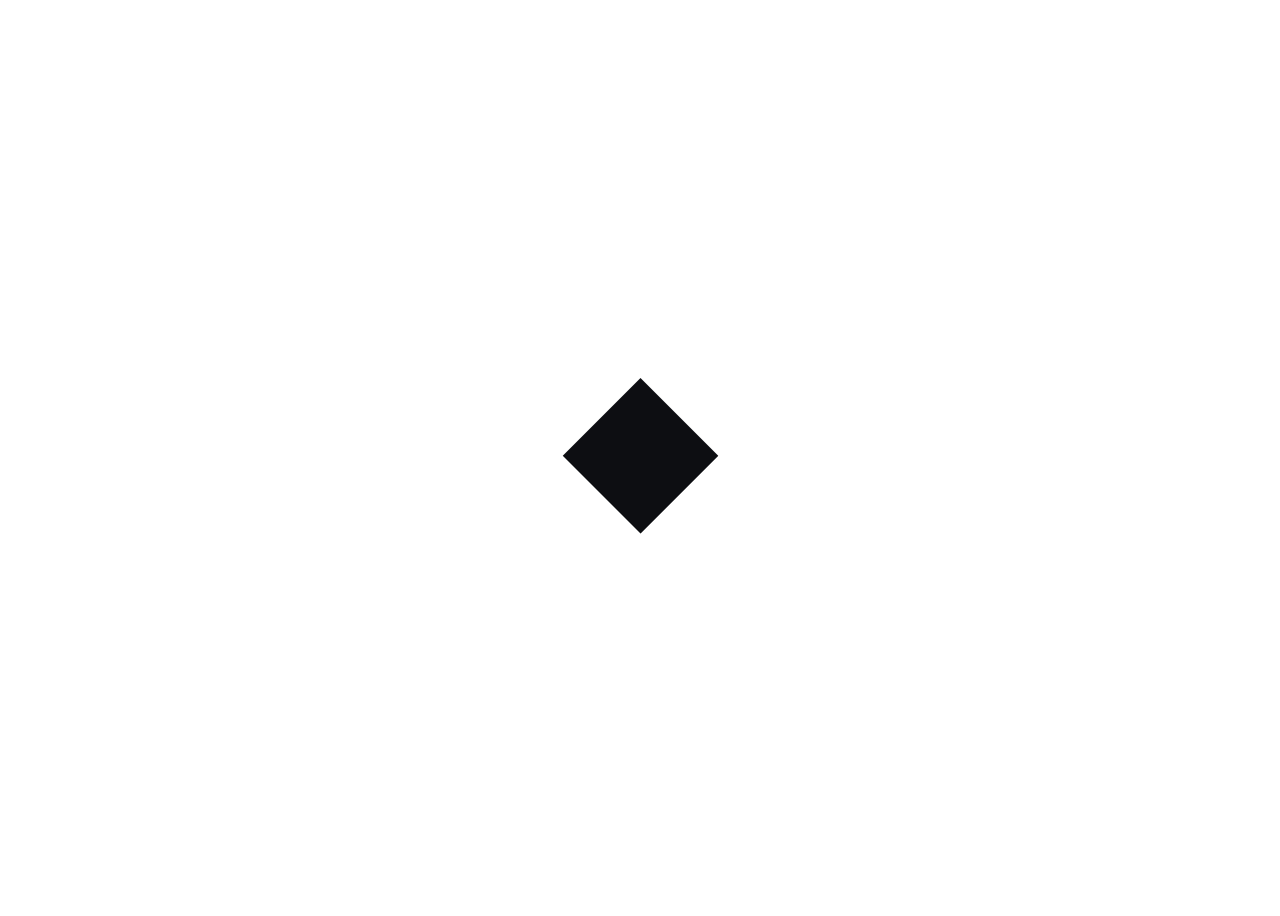
<file: button/basic.html>
<!DOCTYPE html>
<html lang="en">
<head>
    <meta charset="UTF-8">
    <meta name="viewport" content="width=device-width, initial-scale=1.0">
    <title>Document</title>
<style>
    .com{
        display: flex;
        justify-content: center;
        align-items: center;
        height: 100vh;
    }
</style>
</head>
<body>

    <div class="com">
        <div class="p"> 
            <img src="btn/img/diamond.png" alt="">
        </div>
    </div>
    
</body>
</html>
</file>
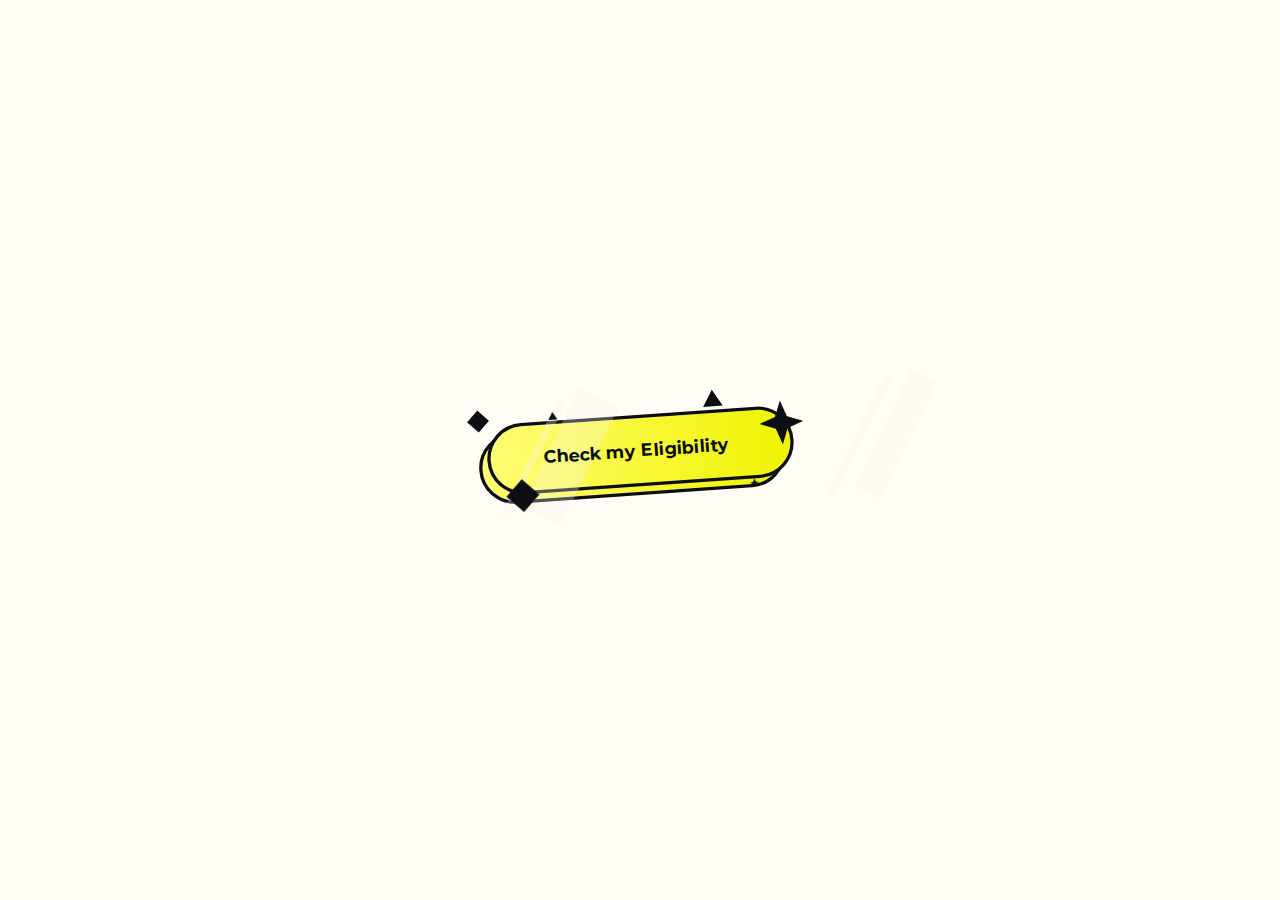
<file: button/btn/res.html>
<!DOCTYPE html>
<html lang="en">
<head>
  <meta charset="UTF-8">
  <meta name="viewport" content="width=device-width, initial-scale=1.0">
  <title>Reversed Hover Button</title>
  <link rel="stylesheet" href="https://fonts.googleapis.com/css2?family=Montserrat:wght@500;700&display=swap">
  <style>
    /*=============== VARIABLES CSS ===============*/
    :root {
      /* Colors */
      --gradient-color: linear-gradient(90deg, hsl(58.67deg 100% 72.45%) 0%, hsl(60.92deg 100% 47.71%));
      --black-color: hsl(225, 15%, 6%);
      --reflection-color: hsla(48, 30%, 95%, .3);
      --body-color: hsl(48, 100%, 98%);

      /* Font and typography */
      --body-font: "Montserrat", sans-serif;
      --normal-font-size: 1rem;
    }

    /*=============== BASE ===============*/
    * {
      box-sizing: border-box;
      padding: 0;
      margin: 0;
    }

    body {
      font-family: var(--body-font);
      font-size: var(--normal-font-size);
      background-color: var(--body-color);
      display: flex;
      justify-content: center;
      align-items: center;
      height: 100vh;
    }

    a {
      text-decoration: none;
    }

    /*=============== BUTTON ===============*/
    .container {
      display: grid;
      place-items: center;
    }

    .button {
      position: relative;
      transition: transform .4s;
      transform: rotate(-4deg) scale(1.1); /* Default state: "hovered" */
    }

    .button__content {
      position: relative;
      background: var(--gradient-color);
      padding: 1.25rem 3rem;
      border-radius: 4rem;
      border: 3px solid var(--black-color);
      color: var(--black-color);
      display: flex;
      align-items: center;
      column-gap: .5rem;
      overflow: hidden;
    }

    .button__text {
      font-weight: 700;
    }

    .button__icon {
      font-size: 1.5rem;
    }

    .button__text, 
    .button__icon {
      position: relative;
      z-index: 2;
    }

    /* Reflection shapes */
    .button__reflection-1, 
    .button__reflection-2 {
      width: 8px;
      height: 120px;
      background-color: var(--reflection-color);
      rotate: 30deg;
      position: absolute;
      inset: 0;
      top: 0;
      left: 120%; /* Default state: visible */
      margin: auto;
      transition: left .6s cubic-bezier(.2, .5, .2, 1.2);
    }

    .button__reflection-1::after {
      content: "";
      width: 26px;
      height: 100%;
      background-color: var(--reflection-color);
      position: absolute;
      top: -1rem;
      left: 1.25rem;
    }

    .button__reflection-2 {
      left: -70%; /* Default state: visible */
    }

    .button__reflection-2::after {
      content: "";
      width: 40px;
      height: 100%;
      background-color: var(--reflection-color);
      position: absolute;
      top: -1rem;
      left: .8rem;
    }

    /* Moving geometric shapes */
    .button img {
      position: absolute;
      opacity: 1; /* Default state: visible */
      transform: scale(1); /* Default state: full size */
      transition: transform .5s, opacity .5s;
    }

    .button__star-1 {
      width: 20px;
      top: -14px;
      left: -16px;
      transform: rotate(48deg) scale(1);
    }

    .button__star-2 {
      width: 40px;
      right: -10px;
      top: -4px;
      transform: rotate(-48deg) scale(1);
    }

    .button__circle-1 {
      width: 8px;
      top: -8px;
      left: 58px;
      transform: translateY(-8px) scale(1);
    }

    .button__circle-2 {
      width: 8px;
      right: 34px;
      bottom: -8px;
      transform: translate(-20px, 20px) scale(1);
    }

    .button__diamond {
      width: 18px;
      top: -18px;
      right: 62px;
      transform: translateY(7px) rotate(-24deg) scale(1);
    }

    .button__triangle {
      width: 30px;
      left: 15px;
      bottom: -16px;
      transform: rotate(-12deg) scale(1);
    }

    /* Gradient shadow */
    .button__shadow {
      width: 100%;
      height: 100%;
      position: absolute;
      left: 0;
      top: 0;
      background: var(--gradient-color);
      padding: 1.25rem 3rem;
      border-radius: 4rem;
      border: 3px solid var(--black-color);
      z-index: -1;
      transform: translate(-.5rem, .5rem); /* Default state: "hovered" */
      transition: transform .3s;
    }

    /* On Hover - Reverse the effect */
    .button:hover .button__shadow {
      transform: none; /* Reset shadow */
    }

    .button:hover .button__reflection-1 {
      left: -180%; /* Hide reflection */
    }

    .button:hover .button__reflection-2 {
      left: 120%; /* Hide reflection */
    }

    .button:hover img {
      opacity: 0; /* Hide shapes */
      transform: scale(.1); /* Shrink shapes */
    }

    .button:hover .button__star-1,
    .button:hover .button__star-2,
    .button:hover .button__circle-1,
    .button:hover .button__circle-2,
    .button:hover .button__diamond,
    .button:hover .button__triangle {
      transform: scale(.1);
    }

    .button:hover {
      transform: none; /* Reset button transform */
    }
  </style>
</head>
<body>
  <div class="container">
    <div class="button">
      <div class="button__shadow"></div>
      <div class="button__content">
        <span class="button__text">Check my Eligibility</span>
        <span class="button__icon"></span>
      </div>
      <div class="button__reflection-1"></div>
      <div class="button__reflection-2"></div>
      <img src="img/diamond.png" class="button__star-1" alt="">
      <img src="img/star.png" class="button__star-2" alt="">
      <img src="img/triangle.png" class="button__circle-1" alt="">
      <img src="img/star.png" class="button__circle-2" alt="">
      <img src="img/triangle.png" class="button__diamond" alt="">
      <img src="img/diamond.png" class="button__triangle" alt="">
    </div>
  </div>
</body>
</html>
</file>
